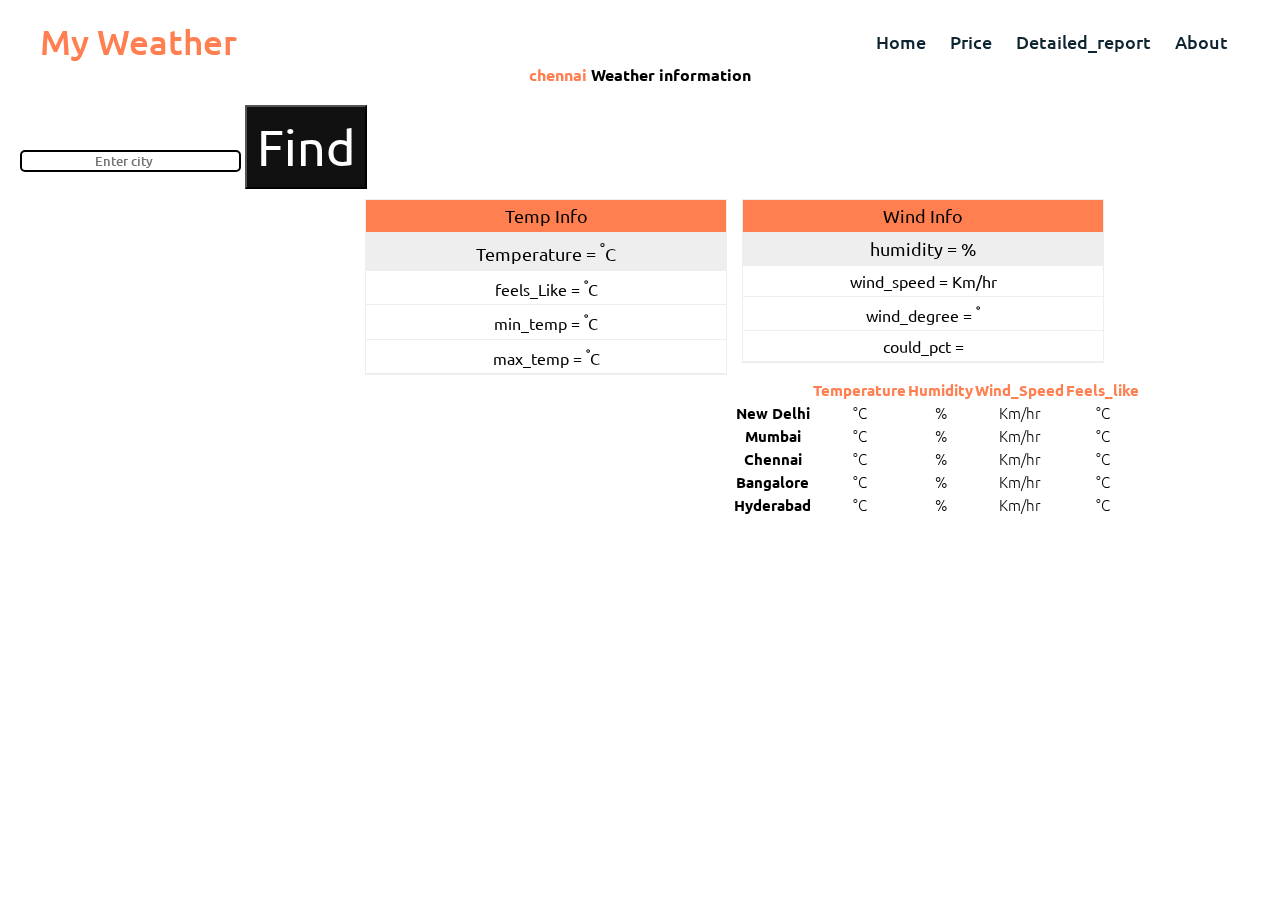
<file: index.html>
<!doctype html>
<html lang="en">
  <head>
    <meta charset="utf-8">
    <meta name="viewport" content="width=device-width, initial-scale=1">
    <title>Weather Site</title>
    <link rel="stylesheet" href="navbar.css">
    <link rel="stylesheet" href="homebody.css">
    <link href="https://cdn.jsdelivr.net/npm/bootstrap@5.3.2/dist/css/bootstrap.min.css" rel="stylesheet" integrity="sha384-T3c6CoIi6uLrA9TneNEoa7RxnatzjcDSCmG1MXxSR1GAsXEV/Dwwykc2MPK8M2HN" crossorigin="anonymous">
  </head>
  <body>
    <!-- <!DOCTYPE html>
        <meta charset="UTF-8">
    <body> -->
      <nav>
        <div class="nav-content">
          <div class="logo">
            <a href="#">My Weather</a>
          </div>
          <ul class="nav-links">
            <li><a href="index.html">Home</a></li>
            <li><a href="price.html">Price</a></li>
            <li><a href="5dayforecast.html">Detailed_report</a></li>
            <li><a href="#">About</a></li>
            <!-- <li><a href="#">Services</a></li>
            <li><a href="#">Contact</a></li> -->
          </ul>
        </div>
      <!-- </nav>
      <section class="home"></section>
      <div class="text">s
    </div> -->
   <h4><span id="cityname"></span> Weather information</h4>
     
   <div class="button">
   <form>
    <input id="city"  class="cityname" type="search" placeholder="Enter city">
    <button class="btn" type="submit" id="submit" id="submit">Find</button>
   </form>
   </div>
    <div class="card1">
        <ul class="price">
          <li class="header">Temp Info</li>
          <li class="grey">Temperature =  <span id="temp"></span> <sup>&deg;</sup>C</li>
          <li>feels_Like =  <span id="feels_like"></span> <sup>&deg;</sup>C</li>
          <li>min_temp  =  <span id="min_temp"></span> <sup>&deg;</sup>C</li>
          <li>max_temp =  <span id="max_temp"></span> <sup>&deg;</sup>C</li>
          <!-- <li>Temperature =  <span id="temp"></span></li> -->
          <!-- <li class="grey"><a href="#" class="button">Sign Up</a></li> -->
        </ul>
      </div>

      <div class="card2">
        <ul class="price">
          <li class="header">Wind Info</li>
          <li class="grey">humidity = <span id="humidity"></span> %</li>
          <li>wind_speed = <span id="wind_speed"></span> Km/hr</li>
          <li>wind_degree = <span id="wind_degrees"></span> <sup>&deg;</sup></li>
          <li>could_pct = <spann id="cloud_pct"> </spann> </li>
          <!-- <li>10 Domains</li>
          <li>1GB Bandwidth</li> -->
          <!-- <li class="grey"><a href="#" class="button">Sign Up</a></li> -->
        </ul>
      </div>
    <!-- ....... -->
    
    <br>
    <div class="body-home">
         <!-- Weather of popular Indian cities.  -->
        <table class="table">
            <thead>
                <tr>
                    <th></th>
                    <th>Temperature</th>
                    <th>Humidity</th>
                    <th>Wind_Speed</th>
                    <th>Feels_like</th>
                </tr>
            </thead>
            <tbody>
                <tr>
                    <th>New Delhi</th>
                    <td><span id="temperature1"></span> &deg;C</td>
                    <td><span id="humid1"> </span>%</td>
                    <td><span id="wspeed1"> </span> Km/hr</td>
                    <td><span id="feel1"> </span> &deg;C</td>
                </tr>
                <tr>
                    <th>Mumbai</th>
                    <td><span id="temperature2"></span> &deg;C</td>
                    <td><span id="humid2"></span>%</td>
                    <td><span id="wspeed2"></span> Km/hr</td>
                    <td><span id="feel2"></span> &deg;C</td>
                </tr>
                <tr>
                    <th>Chennai</th>
                    <td><span id="temperature3"></span> &deg;C</td>
                    <td><span id="humid3"></span>%</td>
                    <td><span id="wspeed3"></span> Km/hr</td>
                    <td><span id="feel3"></span> &deg;C</td>
                </tr>
                <tr>
                    <th>Bangalore</th>
                    <td><span id="temperature4"></span> &deg;C</td>
                    <td><span id="humid4"></span>%</td>
                    <td><span id="wspeed4"></span> Km/hr</td>
                    <td><span id="feel4"></span> &deg;C</td>
                </tr>
                <tr>
                    <th>Hyderabad</th>
                    <td><span id="temperature5"></span> &deg;C</td>
                    <td><span id="humid5"></span>%</td>
                    <td><span id="wspeed5"></span> Km/hr</td>
                    <td><span id="feel5"></span> &deg;C</td>
                </tr>
            </tbody>
        </table>
         
    </div>
      <script>
      let nav = document.querySelector("nav");
        window.onscroll = function() {
          if(document.documentElement.scrollTop > 20){
            nav.classList.add("sticky");
          }else {
            nav.classList.remove("sticky");
          }
        }
      </script>
    </body>
    </html>
    <script src="https://cdn.jsdelivr.net/npm/bootstrap@5.3.2/dist/js/bootstrap.bundle.min.js" integrity="sha384-C6RzsynM9kWDrMNeT87bh95OGNyZPhcTNXj1NW7RuBCsyN/o0jlpcV8Qyq46cDfL" crossorigin="anonymous"></script>
  <script src="script.js"></script>
</body>
</html>
</file>
<file: navbar.css>
/* Google Font Import Link */
@import url('https://fonts.googleapis.com/css2?family=Ubuntu:wght@400;500;700&display=swap');
  *{
  margin: 0;
  padding: 0;
  box-sizing: border-box;
  text-decoration: none;
  font-family: 'Ubuntu', sans-serif;
}
nav{
  position: fixed;
  top: 0;
  left: 0;
  width: 100%;
  padding: 20px;
  transition: all 0.4s ease;
  margin-bottom: 50px;
}
nav.sticky{
  padding: 15px 20px;
  background: #FF7F50;
  box-shadow: 0 5px 10px rgba(0, 0, 0, 0.1);
}
nav .nav-content{
  height: 100%;
  max-width: 1200px;
  margin: auto;
  display: flex;
  align-items: center;
  justify-content: space-between;
}
nav .logo a{
  font-weight: 500;
  font-size: 35px;
  /* color: #4070f4; */
  color: #FF7F50;
  text-decoration-style:none;
}
nav.sticky .logo a{
  color: #fff;
}
.nav-content .nav-links{
  display: flex;
}
.nav-content .nav-links li{
  list-style: none;
  margin: 0 8px;
}
 .nav-links li a{
  text-decoration: none;
  color: #0E2431;
  font-size: 18px;
  font-weight: 500;
  padding: 10px 4px;
  transition: all 0.3s ease;
}
 .nav-links li a:hover{
   color: #FF7F50;
 }
 nav.sticky .nav-links li a{
   color: #fff;
   transition: all 0.4s ease;
}
 nav.sticky .nav-links li a:hover{
  color: #0E2431;
}
.home{
  height: 100vh;
  width: 100%;
  background: url("images/background.png") no-repeat;
  background-size: cover;
  background-position: center;
  background-attachment: fixed;
  font-family: 'Ubuntu', sans-serif;
}
h2{
  font-size: 30px;
  margin-bottom: 6px;
  color: #4070f4;
}
.text{
  text-align: justify;
  padding: 40px 80px;
  box-shadow: -5px 0 10px rgba(0, 0, 0, 0.1);
}
</file>
<file: homebody.css>
.body-home{
    font-size: 15px;
    font-weight: 200;
    font-family: 'Gill Sans', 'Gill Sans MT', Calibri, 'Trebuchet MS', sans-serif;
    text-align: center;
    margin-top: 20px;
}
.button{
    margin-top: 20px;
    color:#FF7F50 ;
}
.button input{
    text-align: center;
    border: 2px solid black;
    border-radius: 5px;
    text-decoration-style: none;
    color: orange;
    font-weight: 500;
}
.btn{
    padding: 10px;
    background-color: #111;
    color: white;
    font-size: 50px;
}
.btn:hover{
    background-color: #FF7F50;
    color: black;
}
#cityname{
  color: #FF7F50;
}
h4{
    text-align: center;
    text-decoration-style: wavy;
}

* {
    box-sizing: border-box;
  }
  .table thead th{
    color: #FF7F50;
  }
  .card1 {
    float: left;
    width: 30%;
    padding: 5px;
    margin-left: 340px;
    margin-top: 5px;
    margin-bottom: 10px;
  }
  .card2 {
    float: left;
    width: 30%;
    padding: 5px;
    margin-left: 5px;
    margin-top: 5px;
    margin-bottom: 10px;
  }
  .card1:hover{
    transform: scale(1.05);
    cursor: pointer;
  }
  .card2:hover{
    transform: scale(1.05);
    cursor: pointer;
  }
  
  .price {
    list-style-type: none;
    border: 1px solid #eee;
    margin: 0;
    padding: 0;
    -webkit-transition: 0.3s;
    transition: 0.3s;
  }
  
  
  .price:hover {
    box-shadow: 0 8px 12px 0 #FF7F50
  }
  
  
  .price .header {
    background-color: #FF7F50;
    color: black;
    font-size: 18px;
  }
  
 
  .price li {
    border-bottom: 1px solid #eee;
    padding: 5px;
    text-align: center;
  }
  
  .price .grey {
    background-color: #eee;
    font-size: 18px;
  }
  
  @media only screen and (max-width: 600px) {
    .columns {
      width: 100%;
    }
  }
</file>
